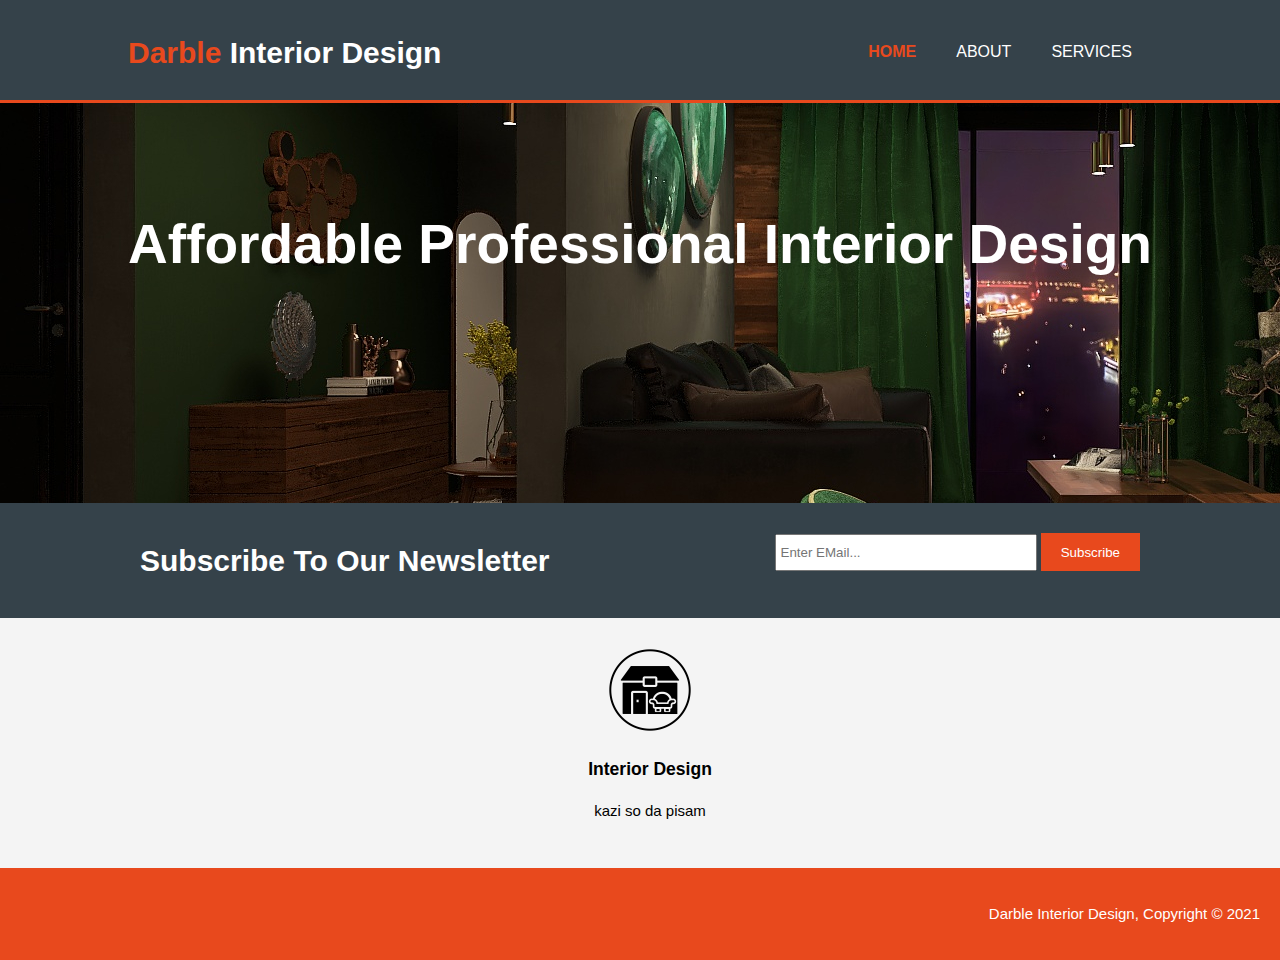
<file: index.html>
<!DOCTYPE html>
<html>
<head>
	<meta charset="utf-B">
	<meta name="viewport" content="width=device-width">
	<meta name="description" content="Affordable and professional interior design">
	<meta keywords="interior, cheap interior design, professional interior design">
	<meta name="author" content="Bube Nastov">
	<title>Darble Interior Design | Welcome</title>
	<link rel="stylesheet" type="text/css" href="./css/Style.css">
</head>
<body>
	<header>
		<div class="container">
			<div id="branding">
				<h1><span class="highlight">Darble</span> Interior Design</h1>
			</div>
			<nav>
				<ul>
					<li class="current"><a href="index.html">Home</a></li>
					<li><a href="about.html">About</a></li>
					<li><a href="services.html">Services</a></li>
				</ul>
			</nav>
		</div>
	</header>

	<section id="showcase">
		<div class="container">
			<h1>Affordable Professional Interior Design</h1>
		</div>
	</section>

	<section id="newsletter">
		<div class="container">
			<h1>Subscribe To Our Newsletter</h1>
			<form>
				<input type="email" placeholder="Enter EMail...">
				<button type="submit" class="button_1">Subscribe</button>
			</form>
		</div>
	</section>

	<section id="box1">
		<div class="container">
			<div class="box">
				<img src="./Images/interior2.png">
				<h3>Interior Design</h3>
				<p>kazi so da pisam</p>
			</div>
		</div>
	</section>

	<footer>
		<p>Darble Interior Design, Copyright &copy; 2021</p>
	</footer>
</body>
</html>
</file>
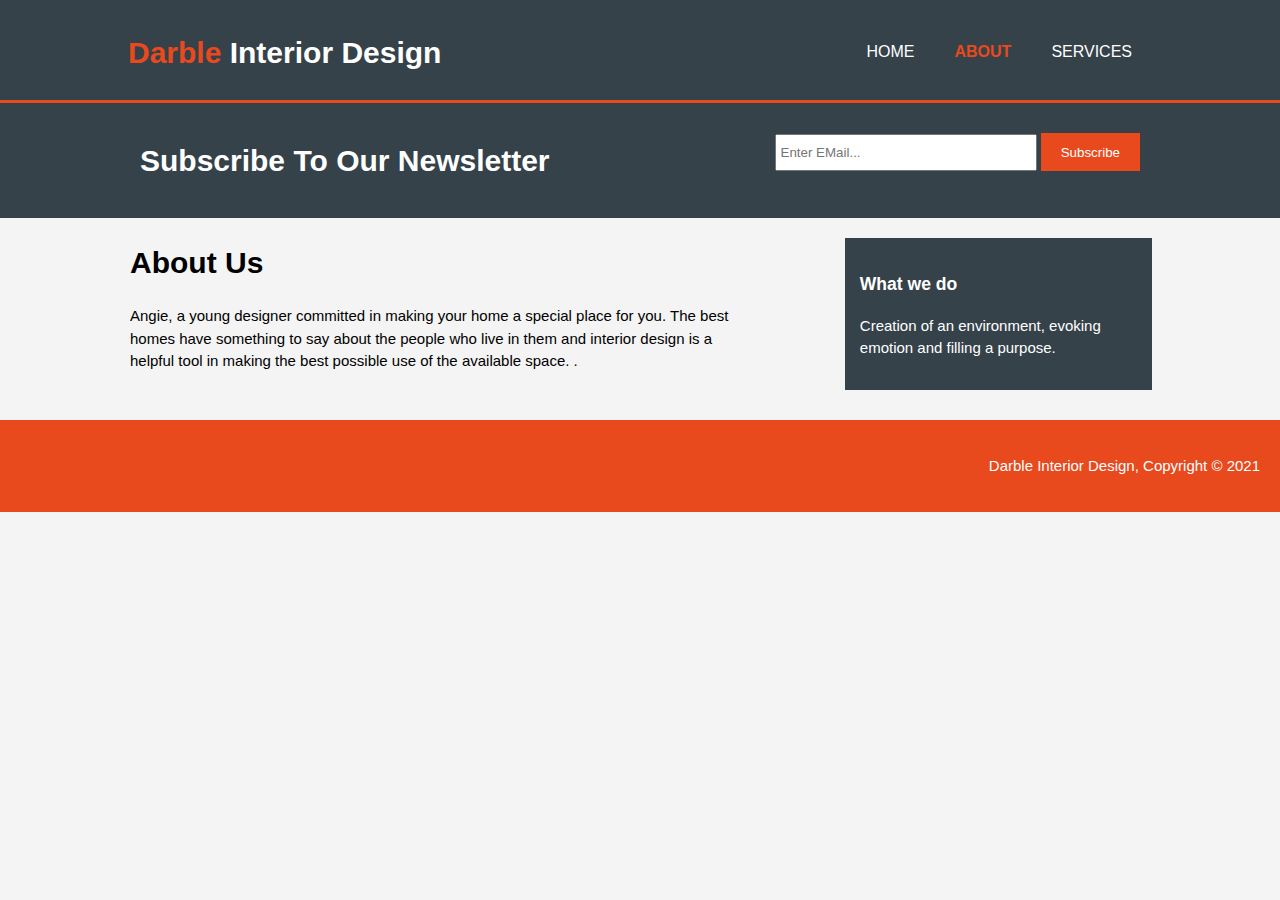
<file: about.html>
<!DOCTYPE html>
<html>
<head>
	<meta charset="utf-B">
	<meta name="viewport" content="width=device-width">
	<meta name="description" content="Affordable and professional interior design">
	<meta keywords="interior, cheap interior design, professional interior design">
	<meta name="author" content="Bube Nastov">
	<title>Darble Interior Design | About</title>
	<link rel="stylesheet" type="text/css" href="./css/Style.css">
</head>
<body>
	<header>
		<div class="container">
			<div id="branding">
				<h1><span class="highlight">Darble</span> Interior Design</h1>
			</div>
			<nav>
				<ul>
					<li><a href="index.html">Home</a></li>
					<li class="current"><a href="about.html">About</a></li>
					<li><a href="services.html">Services</a></li>
				</ul>
			</nav>
		</div>
	</header>

	<section id="newsletter">
		<div class="container">
			<h1>Subscribe To Our Newsletter</h1>
			<form>
				<input type="email" placeholder="Enter EMail...">
				<button type="submit" class="button_1">Subscribe</button>
			</form>
		</div>
	</section>

	<section id="main">
		<div class="container">
			<article id="main-col">
				<h1 class="page-title">About Us</h1>
				<p>Angie, a young designer committed in making your home a special place for you. The best homes have something to say about the people who live in them and interior design is a helpful tool in making the best possible use of the available space. .</p>
			</article>

			<aside id="sidebar">
				<div class="dark">
					<h3>What we do</h3>
					<p>Creation of an environment, evoking emotion and filling a purpose.</p>
				</div>
			</aside>
	</section>

	<footer>
		<p>Darble Interior Design, Copyright &copy; 2021</p>
	</footer>
</body>
</html>
</file>
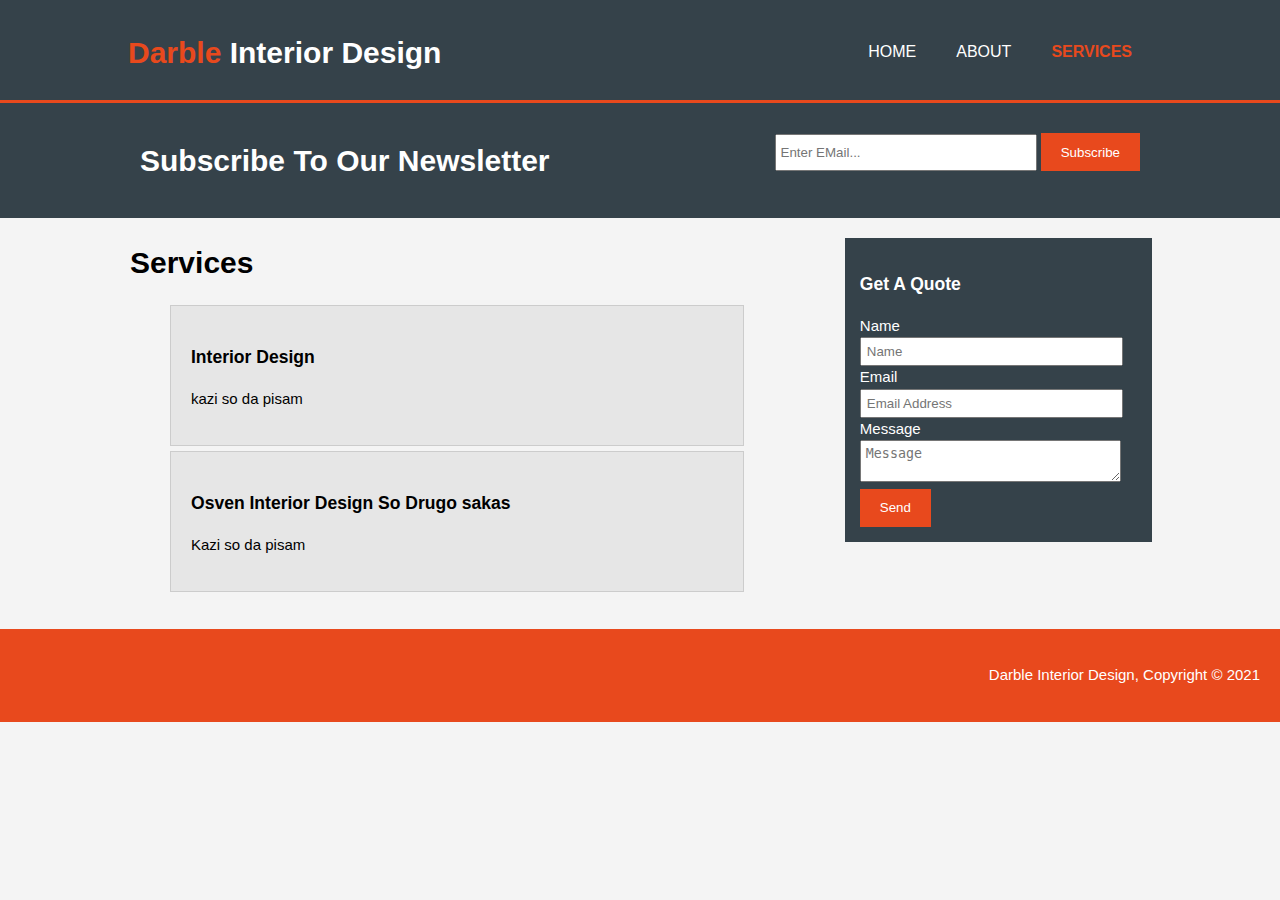
<file: services.html>
<!DOCTYPE html>
<html>
<head>
	<meta charset="utf-B">
	<meta name="viewport" content="width=device-width">
	<meta name="description" content="Affordable and professional interior design">
	<meta keywords="interior, cheap interior design, professional interior design">
	<meta name="author" content="Bube Nastov">
	<title>Darble Interior Design | Services</title>
	<link rel="stylesheet" type="text/css" href="./css/Style.css">
</head>
<body>
	<header>
		<div class="container">
			<div id="branding">
				<h1><span class="highlight">Darble</span> Interior Design</h1>
			</div>
			<nav>
				<ul>
					<li><a href="index.html">Home</a></li>
					<li><a href="about.html">About</a></li>
					<li class="current"><a href="services.html">Services</a></li>
				</ul>
			</nav>
		</div>
	</header>

	<section id="newsletter">
		<div class="container">
			<h1>Subscribe To Our Newsletter</h1>
			<form>
				<input type="email" placeholder="Enter EMail...">
				<button type="submit" class="button_1">Subscribe</button>
			</form>
		</div>
	</section>

	<section id="main">
		<div class="container">
			<article id="main-col">
				<h1 class="page-title">Services</h1>
				<ul id="services">
					<li>
						<h3>Interior Design</h3>
						<p>kazi so da pisam</p>
					</li>
					<li>
						<h3>Osven Interior Design So Drugo sakas</h3>
						<p>Kazi so da pisam</p>
					</li>
				</ul>
			</article>

			<aside id="sidebar">
				<div class="dark">
					<h3>Get A Quote</h3>
					<form class="quote">
						<div>
						<form class="quote">
							<div>
								<label>Name</label><br>
								<input type="text" placeholder="Name">
							</div>
							<div>
								<label>Email</label><br>
								<input type="text" placeholder="Email Address">
							</div>
							<div>
								<label>Message</label><br>
								<textarea placeholder="Message"></textarea>
							</div>
							<button class="button_1" type="submit">Send</button>
						</form>
				</div>
			</aside>
	</section>

	<footer>
		<p>Darble Interior Design, Copyright &copy; 2021</p>
	</footer>
</body>
</html>
</file>
<file: css/Style.css>
body{
	font: 15px/1.5 Arial, Helvetica, sans-serif;
	padding: 0;
	margin: 0;
	background-color: #f4f4f4;
}
/* Globl */
.container{
	width: 80%;
	margin: auto;
	overflow: hidden;
}

header ul{
	margin: 0;
	padding: 0;

}

.button_1{
	height: 38px;
	background:#e8491d;
	border:0;
	padding-left: 20px;
	padding-right: 20px;
	color:#fff;
}

.dark{
	padding: 15px;
	background: #35424a;
	color: #fff;
	margin-top: 10px;
	margin-bottom: 10px;
}

/* Header */

header{
	background: #35424a;
	color: #fff;
	padding-top: 30px;
	min-height: 70px;
	border-bottom: #e8491d 3px solid;
}

header a{
	color: #fff;
	text-decoration: none;
	text-transform: uppercase;
	font-size: 16px;
}

header li{
	float: left;
	display: inline;
	padding: 0 20px 0 20px;
}

header #branding{
	float: left;
}

header #branding h1{
	margin: 0;
}

header nav{
	float: right;
	margin-top: 10px;
}

header .highlight, header .current a{
	color:#e8491d;
	font-weight: bold;
}

header a:hover{
	color:#ccc;
	font-weight: bold;
}

/* Showcase */

#showcase{
	min-height: 400px;
	background: url('../Images/4.png') no-repeat 0 -300px;
	text-align: center;
	color: #fff;
}

#showcase h1{
	margin-top: 100px;
	font-size: 55px;
	margin-bottom: 10px;
}

#showcase p{
	font-size: 20px;
}

#newsletter{
	padding: 15px;
	color: #fff;
	background: #35424a;
}

#newsletter h1{
	float: left;
}

#newsletter form{
	float: right;
	margin-top: 15px;
}

/* Newsletter */

#newsletter input[type="email"]{
	padding: 4px;
	height: 25px;
	width: 250px;
}

/* Boxes */

#box1{
	margin-top: 20px;
	text-align: center;
}

#box1 .box{
	float: left;
	width: 100%;
	padding: 10px;
}
#box .box img{
	width: 90px;
}

/* Sidebar */

aside#sidebar{
	float: right;
	width: 30%;
	margin-top: 10px;
}

aside#sidebar .quote input, aside#sidebar .quote textarea{
	width: 90%;
	padding: 5px;

}

/* Main-col */

article#main-col{
	float: left;
	width: 60%;
	font: Airal, Helvetica, sans-serif;
	margin: 2px;
}

/* Services */

ul#services li{
	list-style: none;
	padding: 20px;
	border: #ccc solid 1px;
	margin-bottom: 5px;
	background: #e6e6e6;
}

footer{
	padding: 20px;
	margin-top: 20px;
	color: #fff;
	background-color: #e8491d;
	text-align: right;
}

/* Mediaa Queries */

@media(max-width: 768px){
	header #branding,
	header nav,
	header li,
	#newsletter h1
	#newsletter form
	#box1 .box
	article#main-col,
	aside#sidebar .quote{
		float: none;
		text-align: center;
		width: 100%;
	}

	header{
		padding-bottom: 20px;
	}

	#showcase h1{
		margin-top: 40px;
	}

	#newsletter button, .quote button{
		display: block;
		width: 100%;
	}

	#newsletter form input[type="email"], .quote input, .quote textarea{
		width: 100%;
		margin-bottom: 5px;
	}
}
</file>
